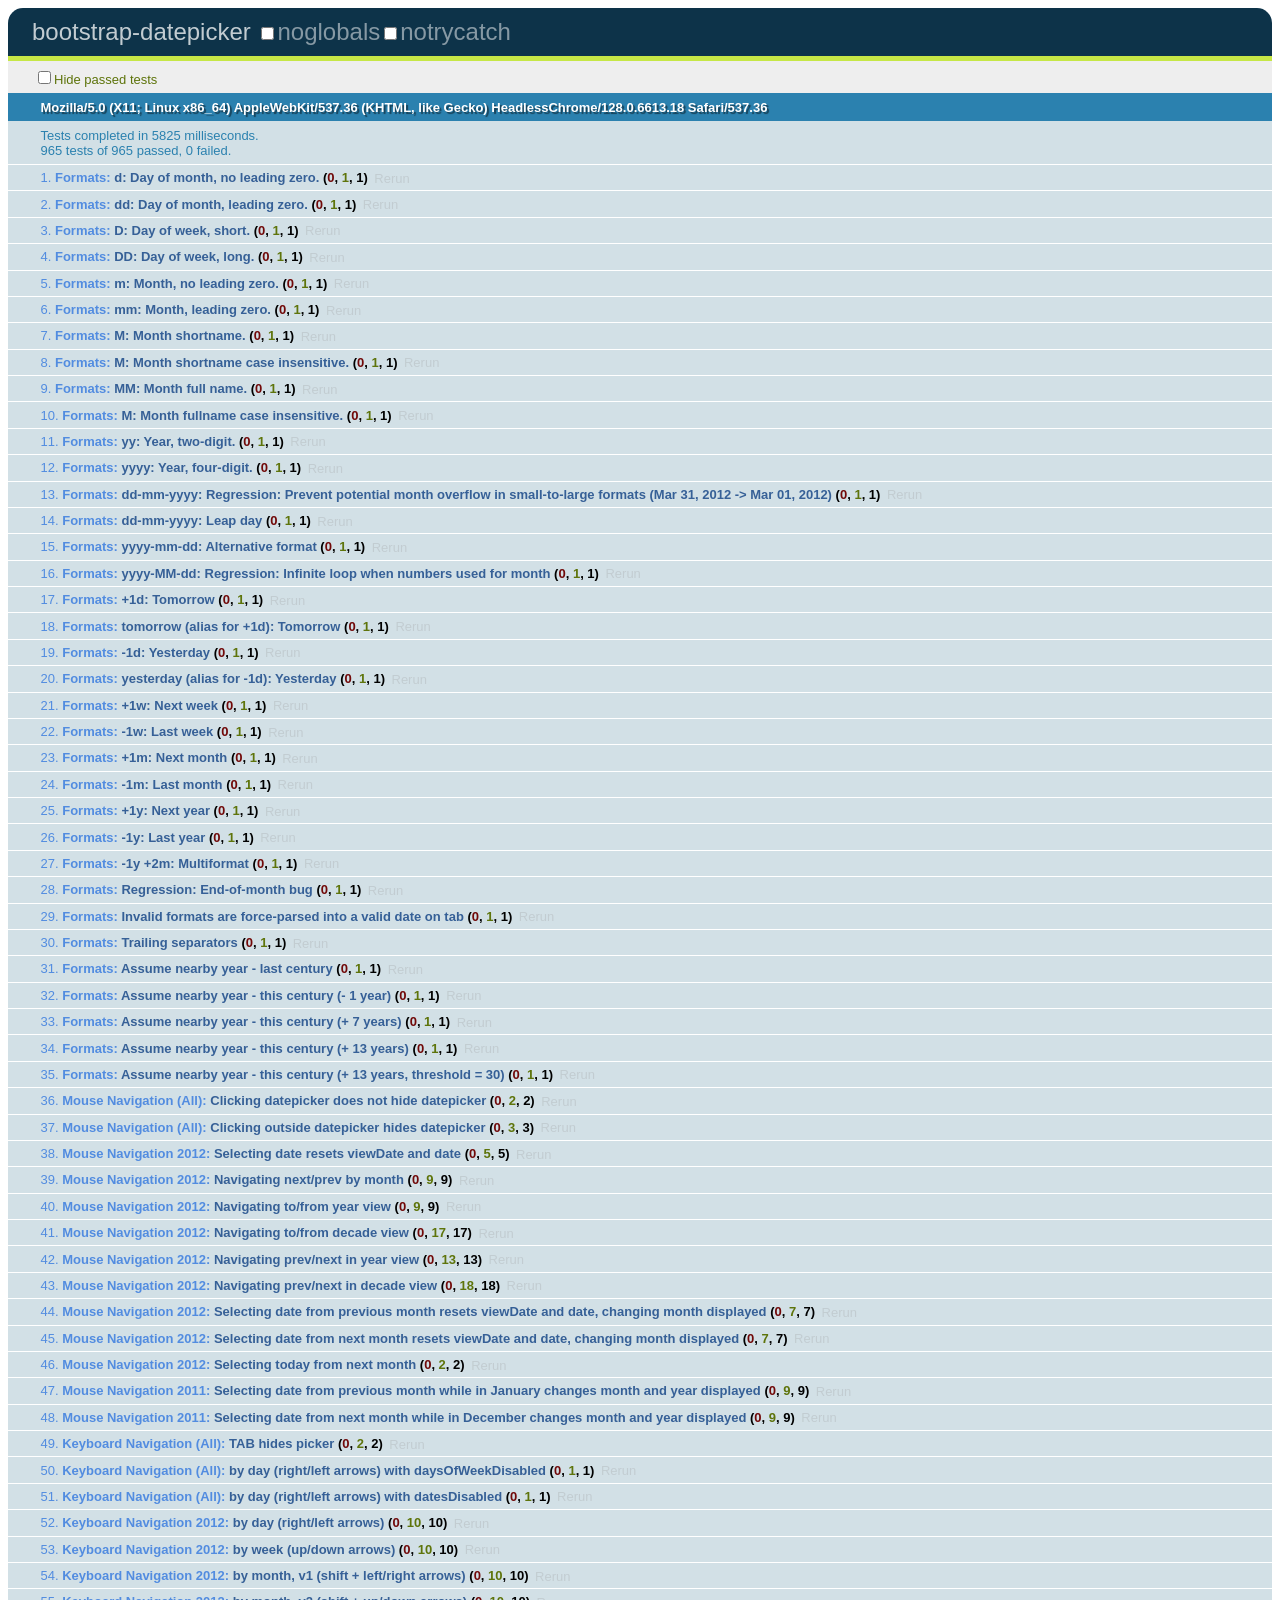
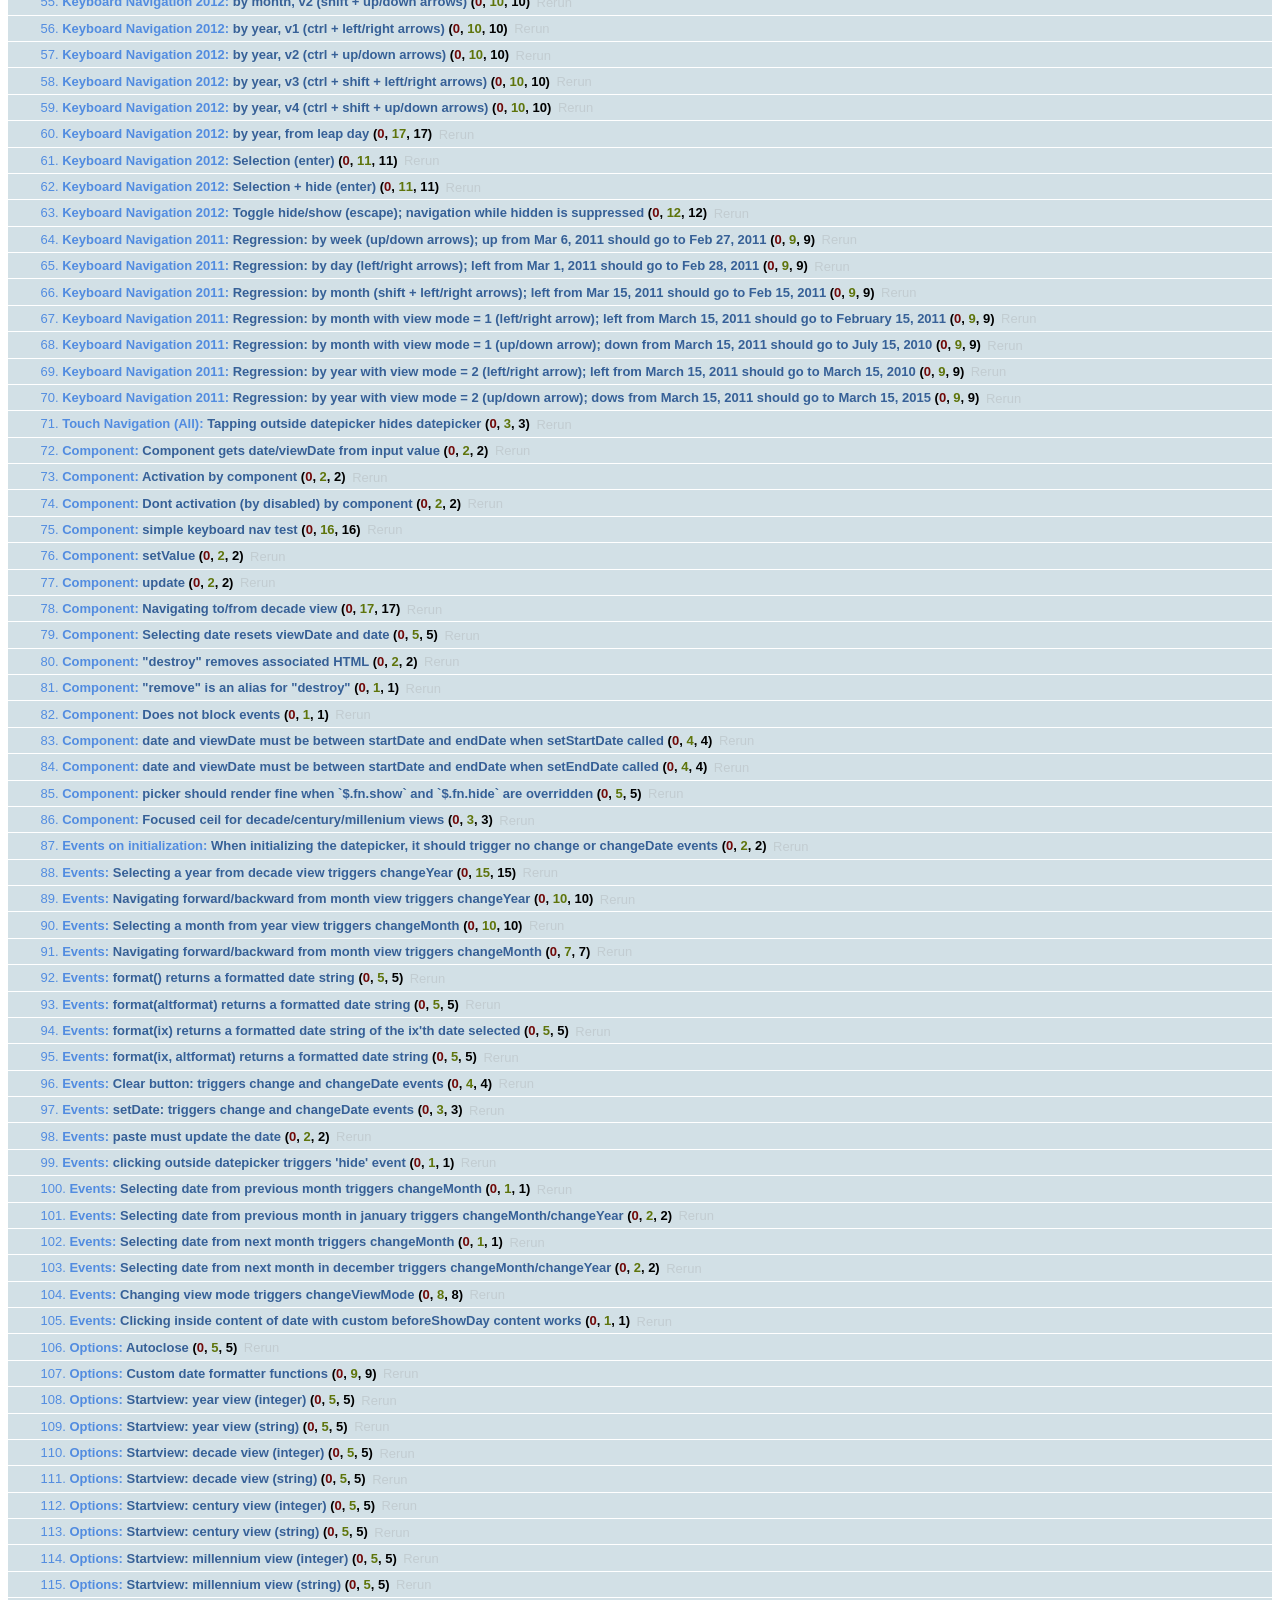
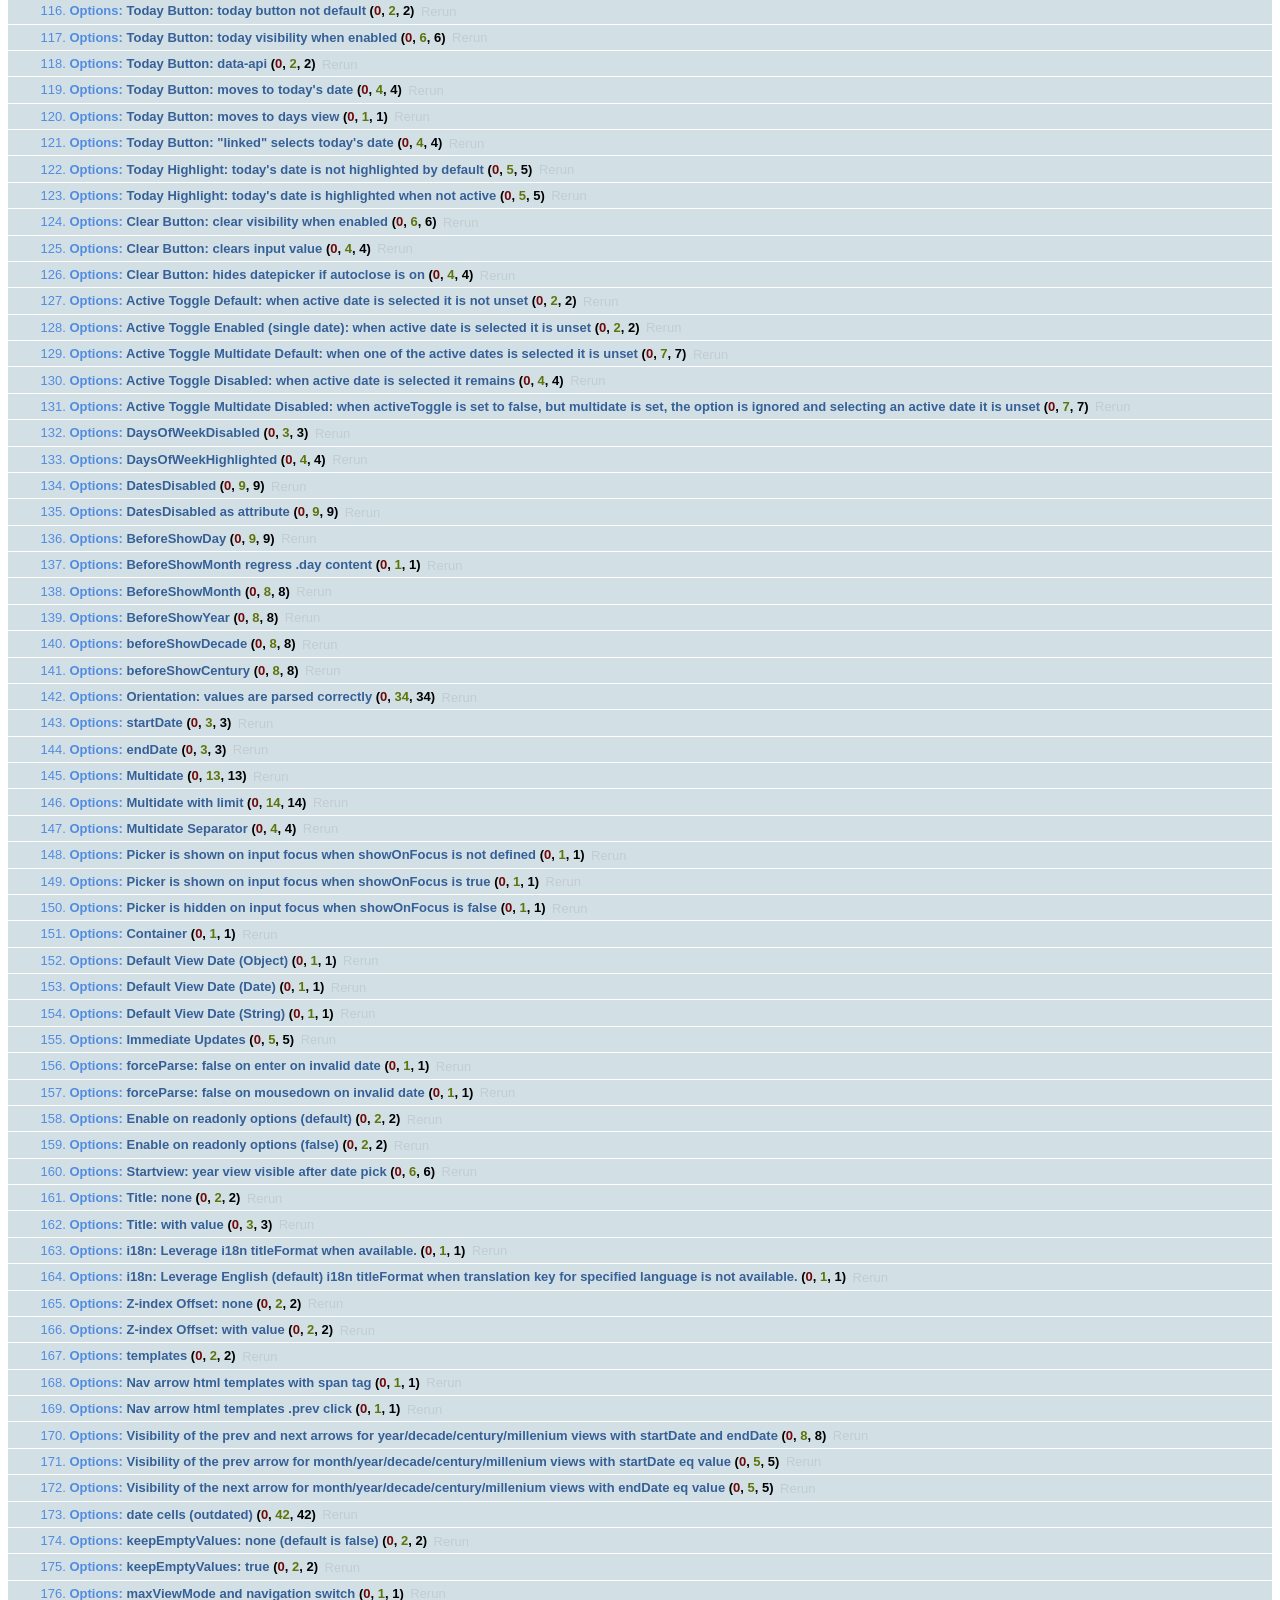
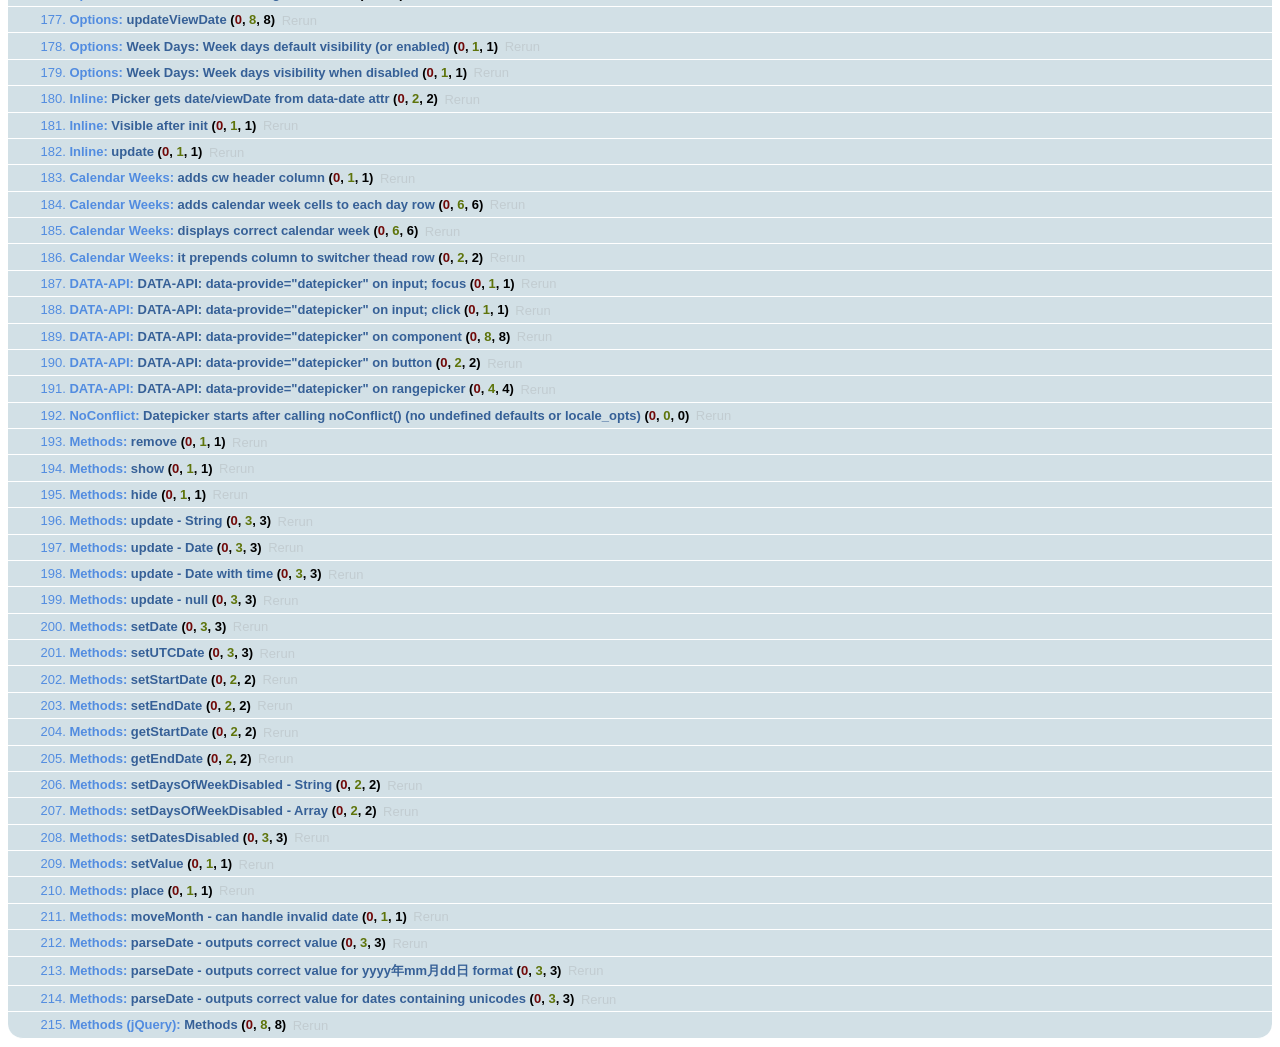
<file: bootstrap-datepicker/tests/tests.html>
<!DOCTYPE html>
<html>
    <head>
        <meta charset="utf-8">
        <link rel="stylesheet" href="assets/qunit.css">
        <script src="assets/qunit.js"></script>
        <!-- console.log for test failures: enable locally if you need extra debug info-->
        <!--<script src="assets/qunit-logging.js"></script>-->
        <script src="assets/jquery-1.7.1.min.js"></script>
        <script src="../js/bootstrap-datepicker.js"></script>
        <!-- This locale is included to test usage of titleFormat when available: see tests/suites/options.js -->
        <script src="../js/locales/bootstrap-datepicker.zh-CN.js"></script>

        <style>
            .datepicker {
                /* Appended to body, abs-pos off the page */
                position: absolute;
                display: none;
                top: -9999em;
                left: -9999em;
            }
        </style>

        <!-- Utilities -->
        <script src="assets/utils.js"></script>
        <script src="assets/mock.js"></script>

        <!-- Test suites -->
        <script src="suites/formats.js"></script>
        <script src="suites/mouse_navigation/all.js"></script>
        <script src="suites/mouse_navigation/2012.js"></script>
        <script src="suites/mouse_navigation/2011.js"></script>
        <script src="suites/keyboard_navigation/all.js"></script>
        <script src="suites/keyboard_navigation/2012.js"></script>
        <script src="suites/keyboard_navigation/2011.js"></script>
        <script src="suites/touch_navigation/all.js"></script>
        <script src="suites/component.js"></script>
        <script src="suites/events.js"></script>
        <script src="suites/options.js"></script>
        <script src="suites/inline.js"></script>
        <script src="suites/calendar-weeks.js"></script>
        <script src="suites/data-api.js"></script>
        <script src="suites/noconflict.js"></script>
        <script src="suites/methods.js"></script>
        <script src="suites/methods_jquery.js"></script>
    </head>
    <body>
        <h1 id="qunit-header">bootstrap-datepicker</h1>
        <h2 id="qunit-banner"></h2>
        <div id="qunit-testrunner-toolbar"></div>
        <h2 id="qunit-userAgent"></h2>
        <ol id="qunit-tests"></ol>
        <div id="qunit-fixture"></div>
    </body>
</html>
</file>
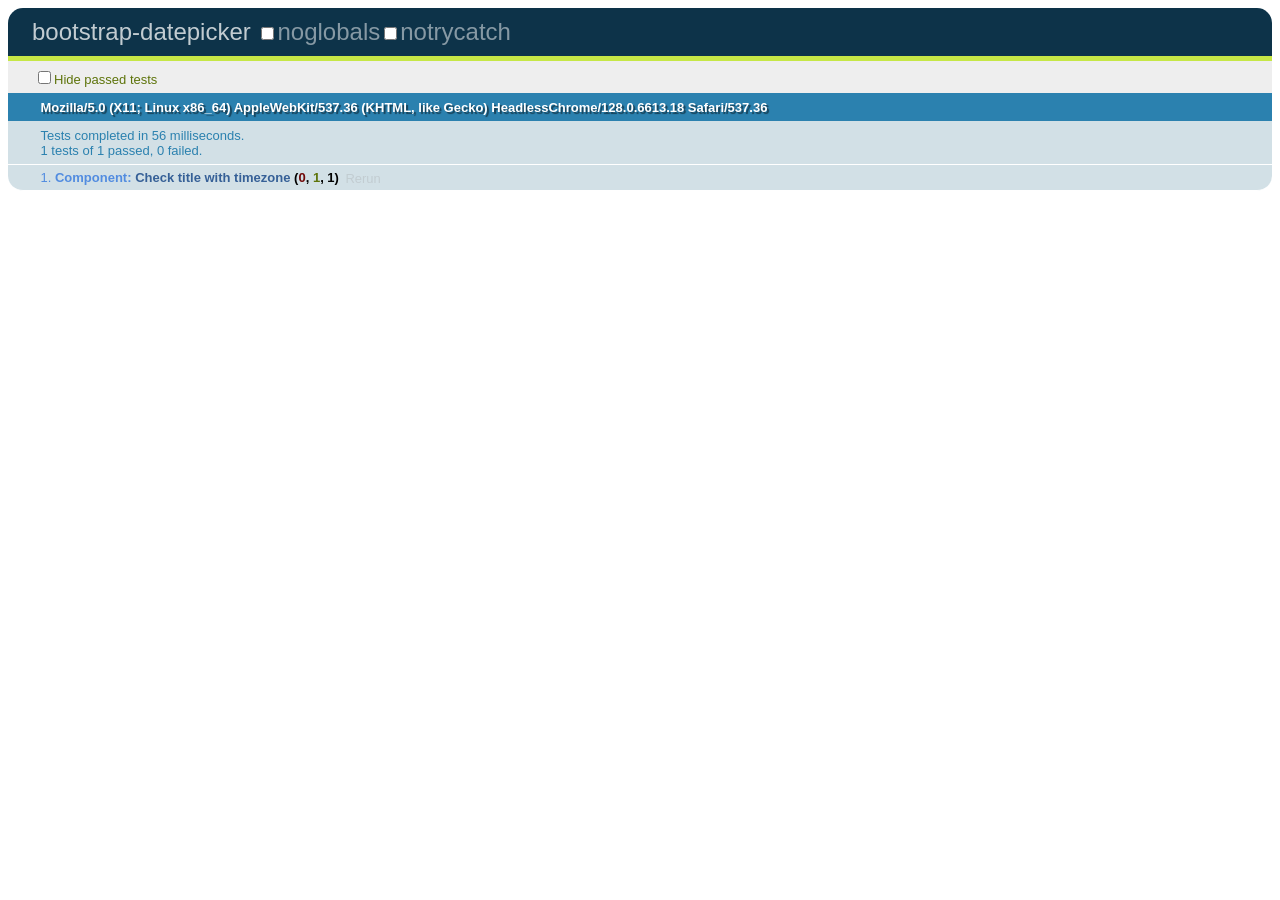
<file: bootstrap-datepicker/tests/timezone.html>
<!DOCTYPE html>
<html>
    <head>
        <meta charset="utf-8">
        <link rel="stylesheet" href="assets/qunit.css">
        <script src="assets/qunit.js"></script>
        <!-- console.log for test failures: enable locally if you need extra debug info-->
        <!--<script src="assets/qunit-logging.js"></script>-->
        <script src="assets/jquery-1.7.1.min.js"></script>
        <script src="../js/bootstrap-datepicker.js"></script>

        <style>
            .datepicker {
                /* Appended to body, abs-pos off the page */
                position: absolute;
                display: none;
                top: -9999em;
                left: -9999em;
            }
        </style>

        <!-- Utilities -->
        <script src="assets/utils.js"></script>

        <!-- Test suites -->
        <script src="suites/timezone.js"></script>
    </head>
    <body>
        <h1 id="qunit-header">bootstrap-datepicker</h1>
        <h2 id="qunit-banner"></h2>
        <div id="qunit-testrunner-toolbar"></div>
        <h2 id="qunit-userAgent"></h2>
        <ol id="qunit-tests"></ol>
        <div id="qunit-fixture"></div>
    </body>
</html>
</file>
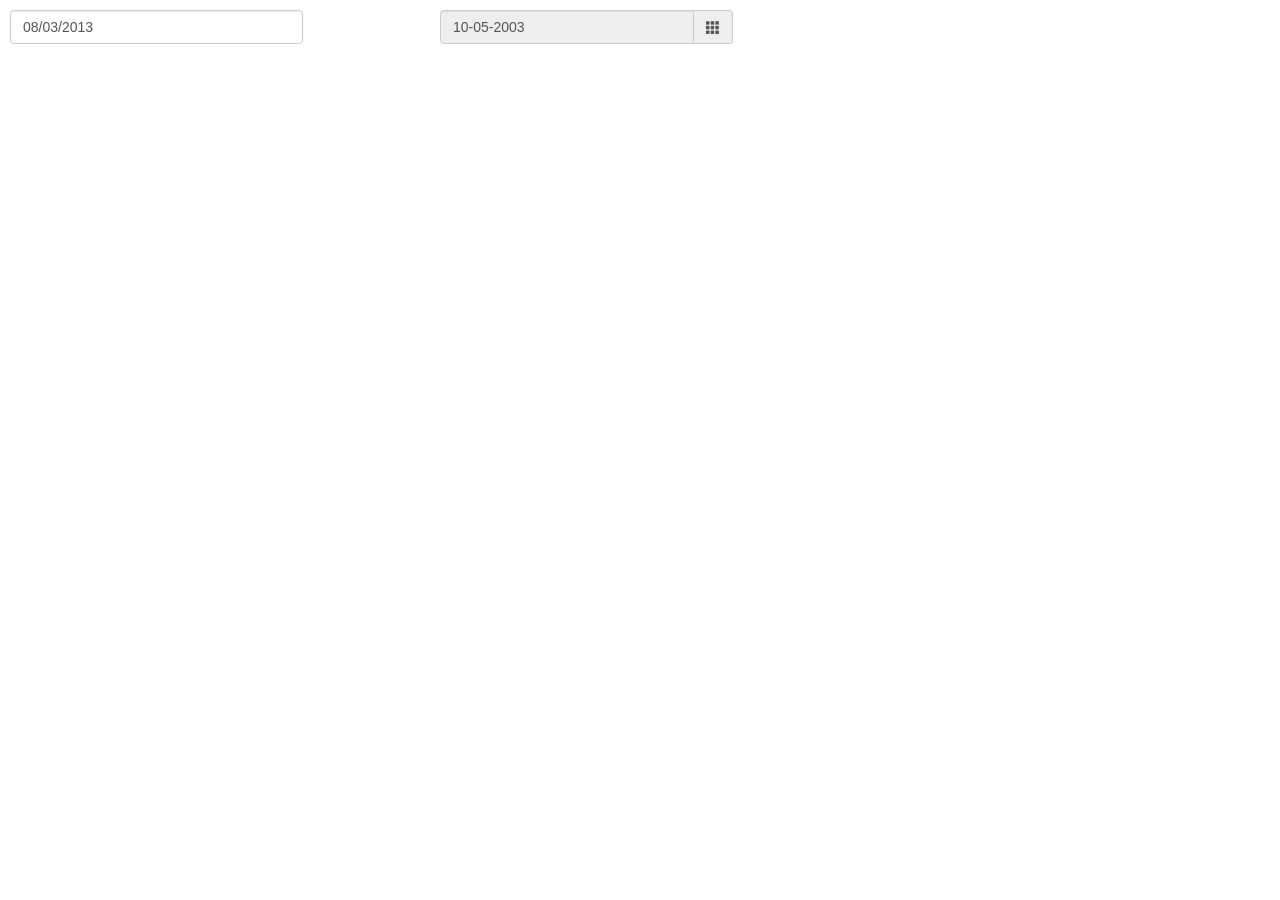
<file: bootstrap-datepicker/docs/_screenshots/demo_head.html>
<!DOCTYPE html>
<html>
    <head>
        <link rel="stylesheet" href="script/common.css">
        <script src="script/common.js"></script>
        <script>
            function setup(){
                var dp = $('.base').datepicker().data('datepicker');

                dp.focusDate = new Date(Date.UTC(2013, 7, 14));
                dp.update();

                $('.date').datepicker({
                    format: 'mm-dd-yyyy'
                });
                $('.inline').datepicker();
            }
        </script>
    </head>
    <body data-capture=".base, .date, .datepicker">
        <div class="row">
            <div class="col-sm-3">
                <input type="text" class="form-control base" value="08/03/2013">
            </div>
            <div class="col-sm-offset-1 col-sm-3">
                <div class="input-group date">
                    <input type="text" class="form-control" value="10-05-2003" readonly>
                    <div class="input-group-addon">
                        <span class="glyphicon glyphicon-th"></span>
                    </div>
                </div>
            </div>
            <div class="col-sm-offset-1 col-sm-4 inline" data-date="01/03/2004"></div>
        </div>
    </body>
</html>
</file>
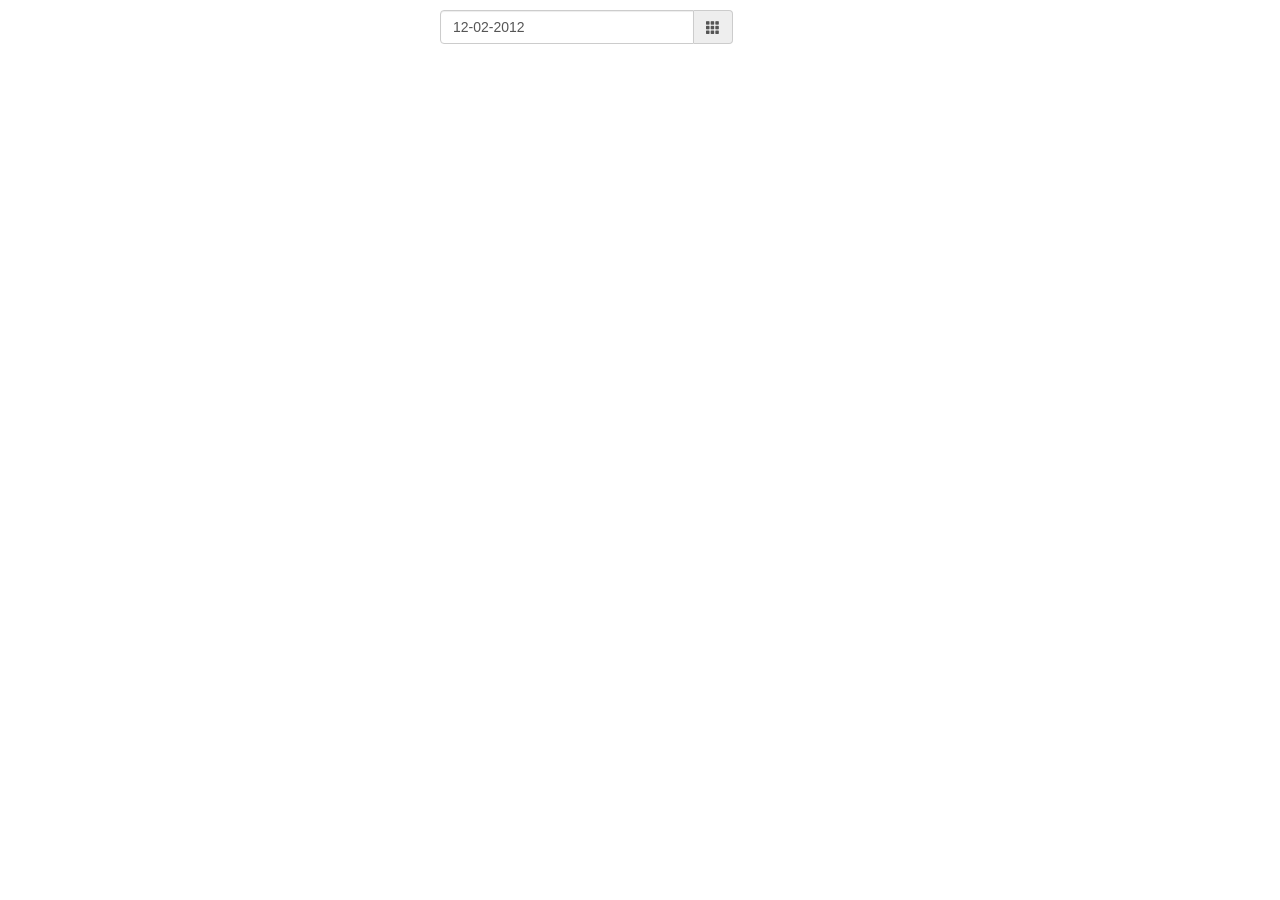
<file: bootstrap-datepicker/docs/_screenshots/markup_component.html>
<!DOCTYPE html>
<html>
    <head>
        <link rel="stylesheet" href="script/common.css">
        <script src="script/common.js"></script>
        <script>
            function setup(){
                $('.date').datepicker({
                    format: 'mm-dd-yyyy'
                });
            }
        </script>
    </head>
    <body data-capture=".input-group, .datepicker">
        <div class="row">
            <div class="col-sm-offset-4 col-sm-3">
                <div class="input-group date">
                    <input type="text" class="form-control" value="12-02-2012">
                    <div class="input-group-addon">
                        <span class="glyphicon glyphicon-th"></span>
                    </div>
                </div>
            </div>
        </div>
    </body>
</html>
</file>
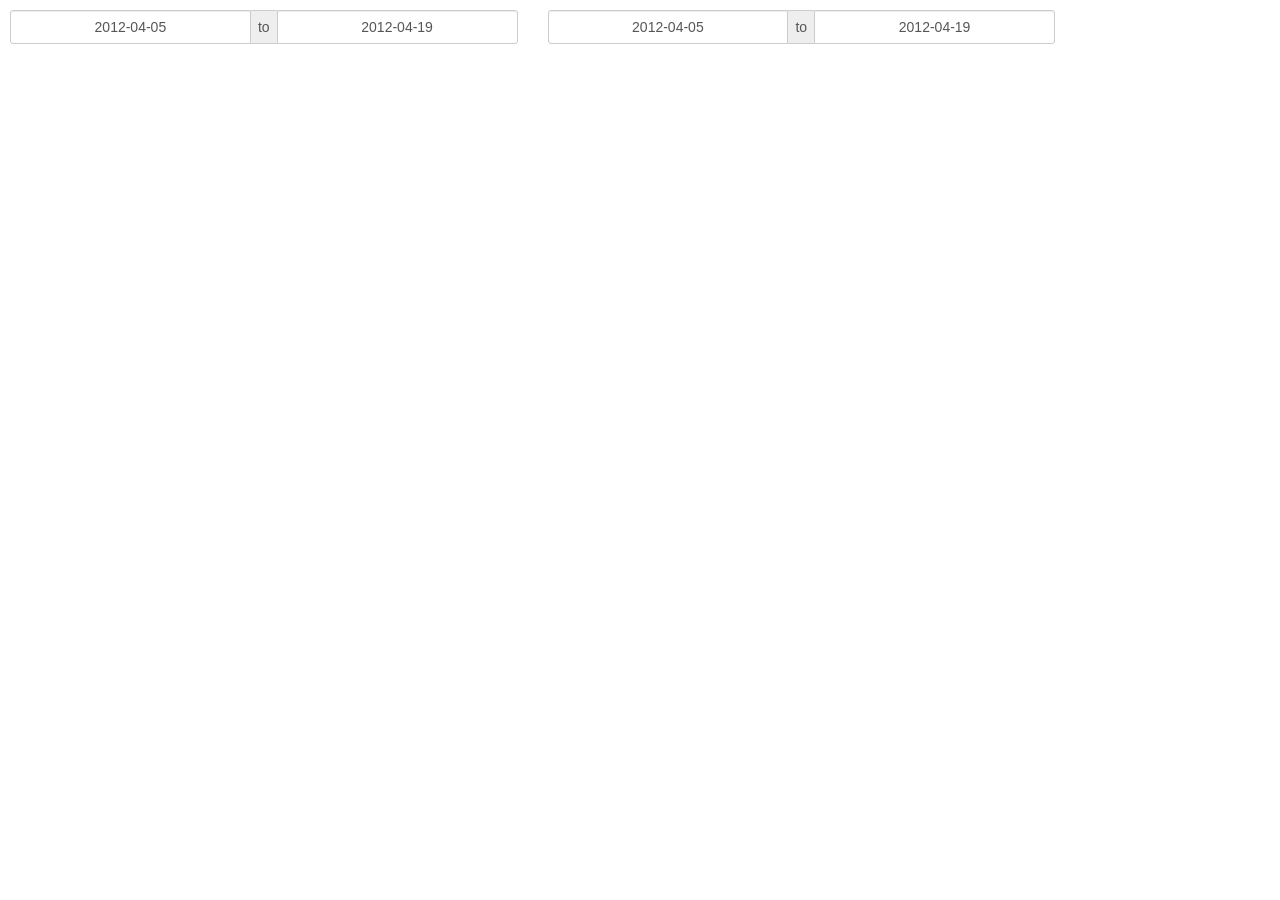
<file: bootstrap-datepicker/docs/_screenshots/markup_daterange.html>
<!DOCTYPE html>
<html>
    <head>
        <link rel="stylesheet" href="script/common.css">
        <script src="script/common.js"></script>
        <script>
            function setup(){
                $('.input-daterange').datepicker({
                    format: 'yyyy-mm-dd'
                });
            }
        </script>
    </head>
    <body data-capture=".input-daterange, .datepicker" data-show="input:first, input:last">
        <div class="row">
            <div class="col-sm-5">
                <div class="input-group input-daterange">
                    <input type="text" class="form-control" value="2012-04-05">
                    <div class="input-group-addon">to</div>
                    <input type="text" class="form-control" value="2012-04-19">
                </div>
            </div>
            <div class="col-sm-5">
                <div class="input-group input-daterange">
                    <input type="text" class="form-control" value="2012-04-05">
                    <div class="input-group-addon">to</div>
                    <input type="text" class="form-control" value="2012-04-19">
                </div>
            </div>
        </div>
    </body>
</html>
</file>
<file: bootstrap-datepicker/tests/assets/qunit.css>
/**
 * QUnit v1.5.0 - A JavaScript Unit Testing Framework
 *
 * http://docs.jquery.com/QUnit
 *
 * Copyright (c) 2012 John Resig, Jörn Zaefferer
 * Dual licensed under the MIT (MIT-LICENSE.txt)
 * or GPL (GPL-LICENSE.txt) licenses.
 */

/** Font Family and Sizes */

#qunit-tests, #qunit-header, #qunit-banner, #qunit-testrunner-toolbar, #qunit-userAgent, #qunit-testresult {
	font-family: "Helvetica Neue Light", "HelveticaNeue-Light", "Helvetica Neue", Calibri, Helvetica, Arial, sans-serif;
}

#qunit-testrunner-toolbar, #qunit-userAgent, #qunit-testresult, #qunit-tests li { font-size: small; }
#qunit-tests { font-size: smaller; }


/** Resets */

#qunit-tests, #qunit-tests ol, #qunit-header, #qunit-banner, #qunit-userAgent, #qunit-testresult {
	margin: 0;
	padding: 0;
}


/** Header */

#qunit-header {
	padding: 0.5em 0 0.5em 1em;

	color: #8699a4;
	background-color: #0d3349;

	font-size: 1.5em;
	line-height: 1em;
	font-weight: normal;

	border-radius: 15px 15px 0 0;
	-moz-border-radius: 15px 15px 0 0;
	-webkit-border-top-right-radius: 15px;
	-webkit-border-top-left-radius: 15px;
}

#qunit-header a {
	text-decoration: none;
	color: #c2ccd1;
}

#qunit-header a:hover,
#qunit-header a:focus {
	color: #fff;
}

#qunit-header label {
	display: inline-block;
}

#qunit-banner {
	height: 5px;
}

#qunit-testrunner-toolbar {
	padding: 0.5em 0 0.5em 2em;
	color: #5E740B;
	background-color: #eee;
}

#qunit-userAgent {
	padding: 0.5em 0 0.5em 2.5em;
	background-color: #2b81af;
	color: #fff;
	text-shadow: rgba(0, 0, 0, 0.5) 2px 2px 1px;
}


/** Tests: Pass/Fail */

#qunit-tests {
	list-style-position: inside;
}

#qunit-tests li {
	padding: 0.4em 0.5em 0.4em 2.5em;
	border-bottom: 1px solid #fff;
	list-style-position: inside;
}

#qunit-tests.hidepass li.pass, #qunit-tests.hidepass li.running  {
	display: none;
}

#qunit-tests li strong {
	cursor: pointer;
}

#qunit-tests li a {
	padding: 0.5em;
	color: #c2ccd1;
	text-decoration: none;
}
#qunit-tests li a:hover,
#qunit-tests li a:focus {
	color: #000;
}

#qunit-tests ol {
	margin-top: 0.5em;
	padding: 0.5em;

	background-color: #fff;

	border-radius: 15px;
	-moz-border-radius: 15px;
	-webkit-border-radius: 15px;

	box-shadow: inset 0px 2px 13px #999;
	-moz-box-shadow: inset 0px 2px 13px #999;
	-webkit-box-shadow: inset 0px 2px 13px #999;
}

#qunit-tests table {
	border-collapse: collapse;
	margin-top: .2em;
}

#qunit-tests th {
	text-align: right;
	vertical-align: top;
	padding: 0 .5em 0 0;
}

#qunit-tests td {
	vertical-align: top;
}

#qunit-tests pre {
	margin: 0;
	white-space: pre-wrap;
	word-wrap: break-word;
}

#qunit-tests del {
	background-color: #e0f2be;
	color: #374e0c;
	text-decoration: none;
}

#qunit-tests ins {
	background-color: #ffcaca;
	color: #500;
	text-decoration: none;
}

/*** Test Counts */

#qunit-tests b.counts                       { color: black; }
#qunit-tests b.passed                       { color: #5E740B; }
#qunit-tests b.failed                       { color: #710909; }

#qunit-tests li li {
	margin: 0.5em;
	padding: 0.4em 0.5em 0.4em 0.5em;
	background-color: #fff;
	border-bottom: none;
	list-style-position: inside;
}

/*** Passing Styles */

#qunit-tests li li.pass {
	color: #5E740B;
	background-color: #fff;
	border-left: 26px solid #C6E746;
}

#qunit-tests .pass                          { color: #528CE0; background-color: #D2E0E6; }
#qunit-tests .pass .test-name               { color: #366097; }

#qunit-tests .pass .test-actual,
#qunit-tests .pass .test-expected           { color: #999999; }

#qunit-banner.qunit-pass                    { background-color: #C6E746; }

/*** Failing Styles */

#qunit-tests li li.fail {
	color: #710909;
	background-color: #fff;
	border-left: 26px solid #EE5757;
	white-space: pre;
}

#qunit-tests > li:last-child {
	border-radius: 0 0 15px 15px;
	-moz-border-radius: 0 0 15px 15px;
	-webkit-border-bottom-right-radius: 15px;
	-webkit-border-bottom-left-radius: 15px;
}

#qunit-tests .fail                          { color: #000000; background-color: #EE5757; }
#qunit-tests .fail .test-name,
#qunit-tests .fail .module-name             { color: #000000; }

#qunit-tests .fail .test-actual             { color: #EE5757; }
#qunit-tests .fail .test-expected           { color: green;   }

#qunit-banner.qunit-fail                    { background-color: #EE5757; }


/** Result */

#qunit-testresult {
	padding: 0.5em 0.5em 0.5em 2.5em;

	color: #2b81af;
	background-color: #D2E0E6;

	border-bottom: 1px solid white;
}
#qunit-testresult .module-name {
	font-weight: bold;
}

/** Fixture */

#qunit-fixture {
	position: absolute;
	top: -10000px;
	left: -10000px;
	width: 1000px;
	height: 1000px;
}
</file>
<file: bootstrap-datepicker/docs/_screenshots/script/common.css>
@import url('https://maxcdn.bootstrapcdn.com/bootstrap/3.3.7/css/bootstrap.min.css');
@import url('../../../dist/css/bootstrap-datepicker3.min.css');

body {
    /* Padding around all elements to allow space for screenshots */
    padding: 10px;
    /* Transparent background for PNG screenshots */
    background: none;
}
</file>
